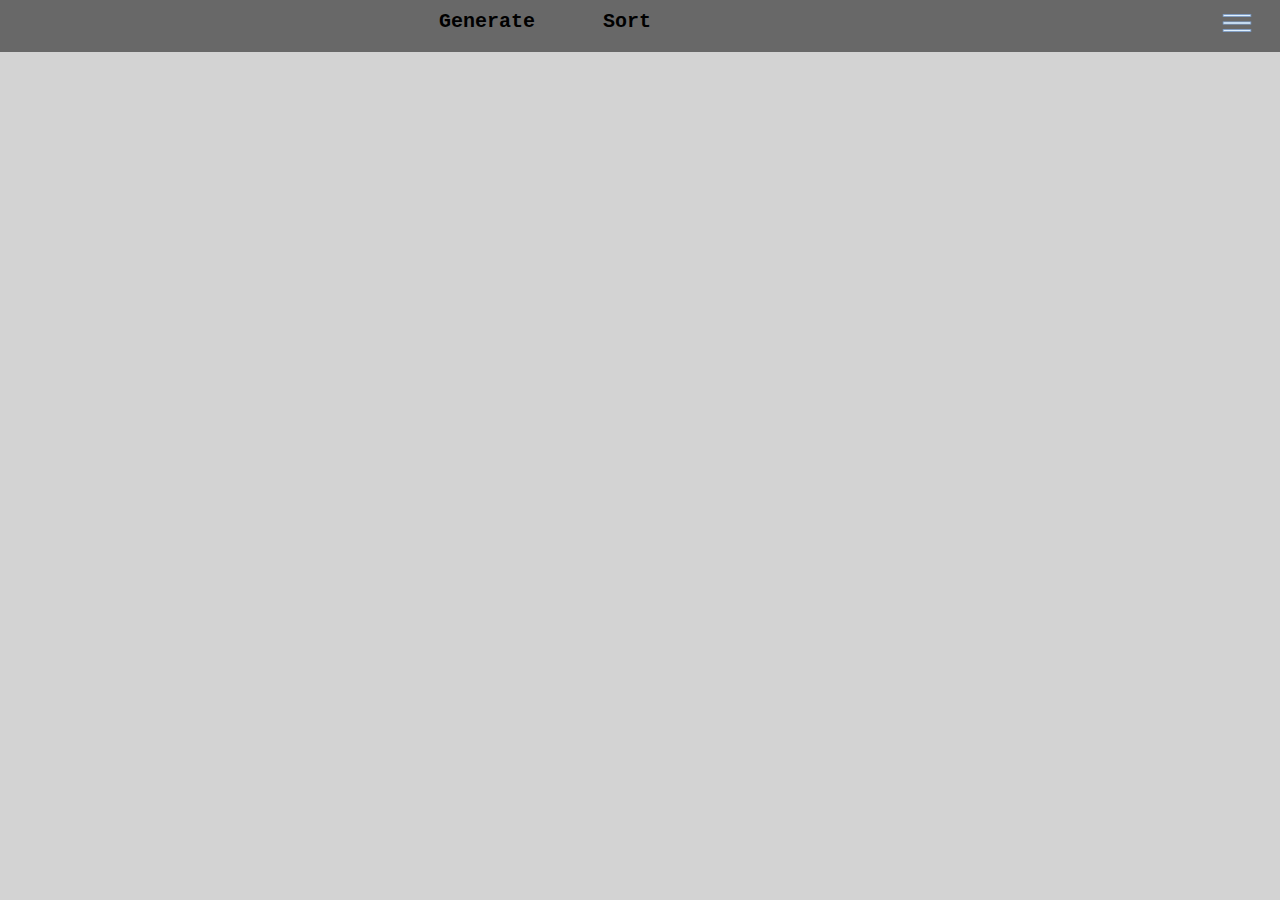
<file: index.html>
<!DOCTYPE html>
<html>
    <head>
        <title>Sorting Visualizer</title>
        <link rel="stylesheet" href="./src/sort_vis.css">
    </head>
    <body>
        <!-- Nav Bar -->
        <div id="nav">
            <div></div>
            <div style="display: flex;">
                <div id="create" onclick="generate()">Generate</div>
                <div id="start" onclick="sort()">Sort</div>
            </div>
            <div id="menu"  onclick="showbox()">
                <img src="./menu.png" >
            </div>
        </div>

        <!-- Grid -->
        <div id="container">
        </div>
        <!-- Setup Box -->
        <div id="box">
            <h2>Welcome</h2>

            <label for="algorithm">Algorithm</label>
            <select id="algorithm">
                <option>Bubble Sort</option>
                <option>Insertion Sort</option>
                <option>Selection Sort</option>
                <option>Merge Sort</option>
            </select>
            <br>
            <label for="range-cont" style="width:100px;">Elements</label>
            <div id="range-cont">
                <p id="rangeText" ></p>
                <input type="range" id="rangeBar" min="10" max="100" onclick="hideNseek()">
            </div>

            <div id="speedBar">
                <label for="speedBar">Speed</label>
                <div class="speed" onclick="setSpeed(0)"> Slow</div>
                <div class="speed" onclick="setSpeed(1)"> Medium</div>
                <div class="speed" onclick="setSpeed(2)"> Fast</div>
                <div class="speed" onclick="setSpeed(3)"> Godspeed</div>
            </div>
            
            <div id="ok" onclick="startup()">OK</div>
        
        </div>

    </body>
    <script src="./src/sort_vis.js"></script>
</html>
</file>
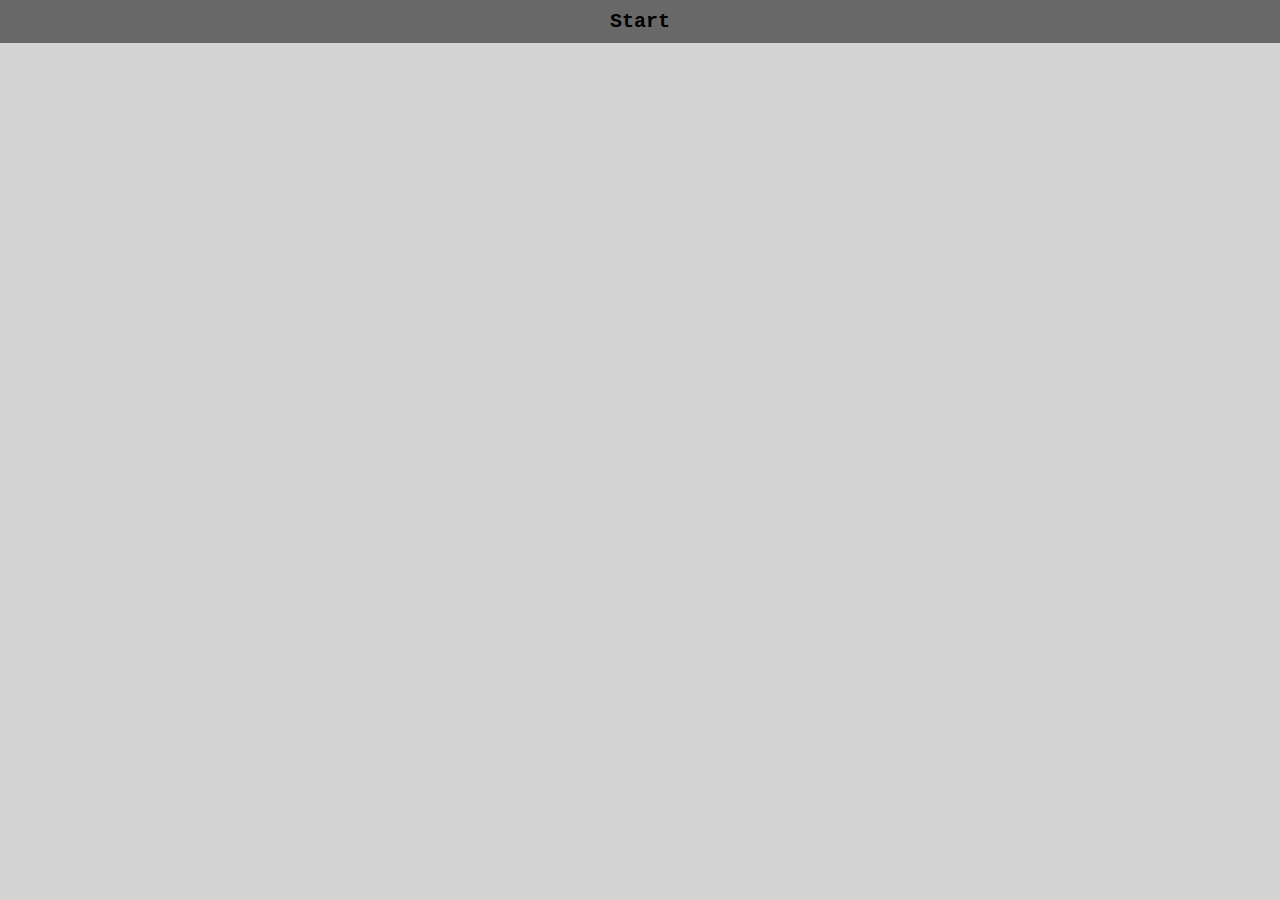
<file: Sorting Visualizer/index.html>
<!DOCTYPE html>
<html>
    <head>
        <title>Sorting Visualizer</title>
        <link rel="stylesheet" href="sort_vis.css">
    </head>
    <body>
        <!-- Nav Bar -->
        <div id="nav">
            <div id="start" onclick="main()">Start</div>
        </div>

        <!-- Grid -->
        <div id="container">
        </div>
        <!-- Setup Box -->
        <div id="box">
            <h2>Welcome</h2>
            <select>
                <option>Bubble Sort</option>
                <option>Insertion Sort</option>
                <option>Selection Sort</option>
            </select>
            <br>
            <div id="range-cont">
                <p id="rangeText">15</p>
                <input type="range" id="rangeBar" min="10" max="100" onclick="hideNseek()">
            </div>
            <div id="speedBar">
                <div class="speed" onclick="press(0)"> Slow</div>
                <div class="speed" onclick="press(1)"> Medium</div>
                <div class="speed" onclick="press(2)"> Fast</div>
                <div class="speed" onclick="press(3)"> Godspeed</div>
            </div>
            <div id="ok">OK</div>
        </div>

    </body>
    <script src="sort_vis.js"></script>
</html>
</file>
<file: src/sort_vis.css>
body {
  margin: 0px;
  background-color: lightgrey;
  height: 90vh;

  font-family: "Courier New";
}

#nav {
  font-size: 20px;
  font-weight: bold;
  margin-bottom: 30px;
  display: flex;
  justify-content: space-between;
  background-color: rgb(104, 104, 104);
}

#create {
  text-align: center;
  padding: 10px 0;
  width: 120px;
  margin: 0 20px;
}
#create:hover {
  cursor: pointer;
  background-color: rgb(131, 131, 131);
  transform: scale(0.98);
}
#start {
  margin-right: 100px;
  text-align: center;
  padding: 10px 0;
  width: 120px;
}
#start:hover {
  cursor: pointer;
  background-color: rgb(131, 131, 131);
  transform: scale(0.98);
}
#menu{
  float:right;
  margin:0 20px;
  padding:8px;
  cursor: pointer;
}
#menu:hover {
  background-color: rgb(131, 131, 131);
}
#menu:active{
  transform:scale(0.95);
}


/* Setup Box Styles ******************************* */
#box {
  text-align: center;

  min-width:350px;
  width: 480px;
  height: 480px;
  
  position: absolute;
  top: 50%;
  left: 50%;
  transform: translate(-50%,-50%);
  
  background: rgb(224, 224, 224);
  border: 2px solid black;
  border-radius: 5px;
  
  box-shadow: 2px 2px 6px rgba(0, 0, 0, 0.3);
  visibility: hidden;
  z-index: 1;
}

h2 {
  margin:0;
  margin-bottom: 40px;
  padding-top: 5px;
  border-bottom-left-radius: 3px;
  border-bottom-right-radius: 3px;
  text-align: center;
  border-bottom: 1px solid black;
  background: rgb(240, 240, 250);
}
#algorithm{
  margin:10px 0 30px;
}
select{
  font-size: 17px;
  border-radius: 4px;
  background: rgb(240, 240, 250);
}
select:focus{
  outline: none;
}
#range-cont {
  display: inline-flex;
  margin: 20px 0 30px;
  background: rgb(240, 240, 250);
  padding: 3px 10px;
  border-radius: 20px;
  border: 1px solid black;
}

#range-cont p {
  font-weight: bold;
  width: 30px;
  margin: 0px;
}
#speedBar{
  margin: 20px auto;
  display:flex;
  justify-content: center;
}
.speed{
  font-size: 16px;
  cursor: pointer;
  background: rgb(240, 240, 250);
  border:1px solid black;
  border-radius: 2px;
  padding:4px;
  margin:0 5px;
  width:75px;
}

.selected-speed{
  background-color: gray;
}

label{
  border-radius: 5px;
  
  margin: 0px;
  padding:5px;
  background-color: rgb(148, 169, 189);
}

/* @media screen and (max-width:570px){
  #speedBar{
    flex-direction: column;
    align-items: center;
  }
  .speed{
    margin:5px 0;
  }
} */

#ok {
  cursor: pointer;
  
  margin:100px auto 0;
  width: 120px;
  padding: 8px;
  text-align: center;

  font-size: 17px;
  font-weight: bold;
  color: rgb(73, 73, 73);

  border: 1px solid black;
  border-radius: 3px;

  background: #d3959b;
  background: linear-gradient(to bottom, #a3a3a3, #d2d3d2);
}
#ok:hover {
  background: #dba4a9;
  background: linear-gradient(to bottom, #ebacb3, #e0f8ca);
}
#ok:active {
  transform: scale(0.97);
  transition: 0.2s;
}

/* Number Bars Styles ***************************************** */
#container {
  height: 90%;
  display: flex;
  justify-content: center;
  align-items: flex-end;
}
.nums {
  background-color: green;
  /* width:30px; */

  border: 2px solid black;
  border-collapse: collapse;

  margin: 0 -1px;
}

.cur_num {
  background-color: rgb(250, 250, 144);
}
</file>
<file: Sorting Visualizer/sort_vis.css>
body {
  margin: 0px;
  background-color: lightgrey;
  height: 90vh;

  font-family: "Courier New";
}

#nav {
  font-size: 20px;
  font-weight: bold;

  text-align: center;
  background-color: rgb(104, 104, 104);
}
#start {
  margin: auto;
  padding: 10px 0;
  width: 120px;
}
#start:hover {
  cursor: pointer;
  background-color: rgb(131, 131, 131);
  transform: scale(0.98);
}
#container {
  height: 100%;
  display: flex;
  justify-content: center;
}

/* Setup Box Styles ******************************* */
#box {
  text-align: center;
  min-width:225px;
  width: 50%;
  height: 60%;
  position: absolute;
  background: rgb(224, 224, 224);
  top: 20%;
  left: 25%;
  border: 2px solid black;
  box-shadow: 2px 2px 6px rgba(0, 0, 0, 0.3);
  border-radius: 5px;
  opacity: 0;;
  z-index: -4;
}

h2 {
  margin: 5px 0;
  text-align: center;
}

#range-cont {
  display: inline-flex;
  margin-top: 20px;
  background: rgb(240, 240, 250);
  padding: 3px 10px;
  border-radius: 20px;
  border: 1px solid black;
}

#range-cont p {
  font-weight: bold;
  width: 30px;
  margin: 0px;
}
#speedBar{
  margin: 20px auto;
  display:flex;
  justify-content: center;
}
.speed{
  font-size: 16px;
  cursor: pointer;
  border:1px solid black;
  padding:4px;
  margin:0 5px;
  width:75px;
}
.selected-speed{
  background-color: gray;
}

@media screen and (max-width:500px){
  #speedBar{
    flex-direction: column;
    align-items: center;
  }
  .speed{
    margin:5px 0;
  }
}

#ok {
  
  
  
  cursor: pointer;
  width: 120px;
  padding: 8px;

  font-size: 17px;
  font-weight: bold;
  color: rgb(73, 73, 73);

  border: 1px solid black;
  border-radius: 3px;

  background: #d3959b;
  background: linear-gradient(to bottom, #a3a3a3, #d2d3d2);
}
#ok:hover {
  background: #dba4a9;
  background: linear-gradient(to bottom, #dfa9af, #d7ebc4);
}
#ok:active {
  transform: scale(0.97);
  transition: 0.2s;
}

/* Number Bars Styles ***************************************** */
.nums {
  background-color: green;
  /* width:30px; */

  border: 2px solid black;
  border-collapse: collapse;

  margin: 0 -1px;
}

.cur_num {
  background-color: rgb(250, 250, 144);
}
</file>
